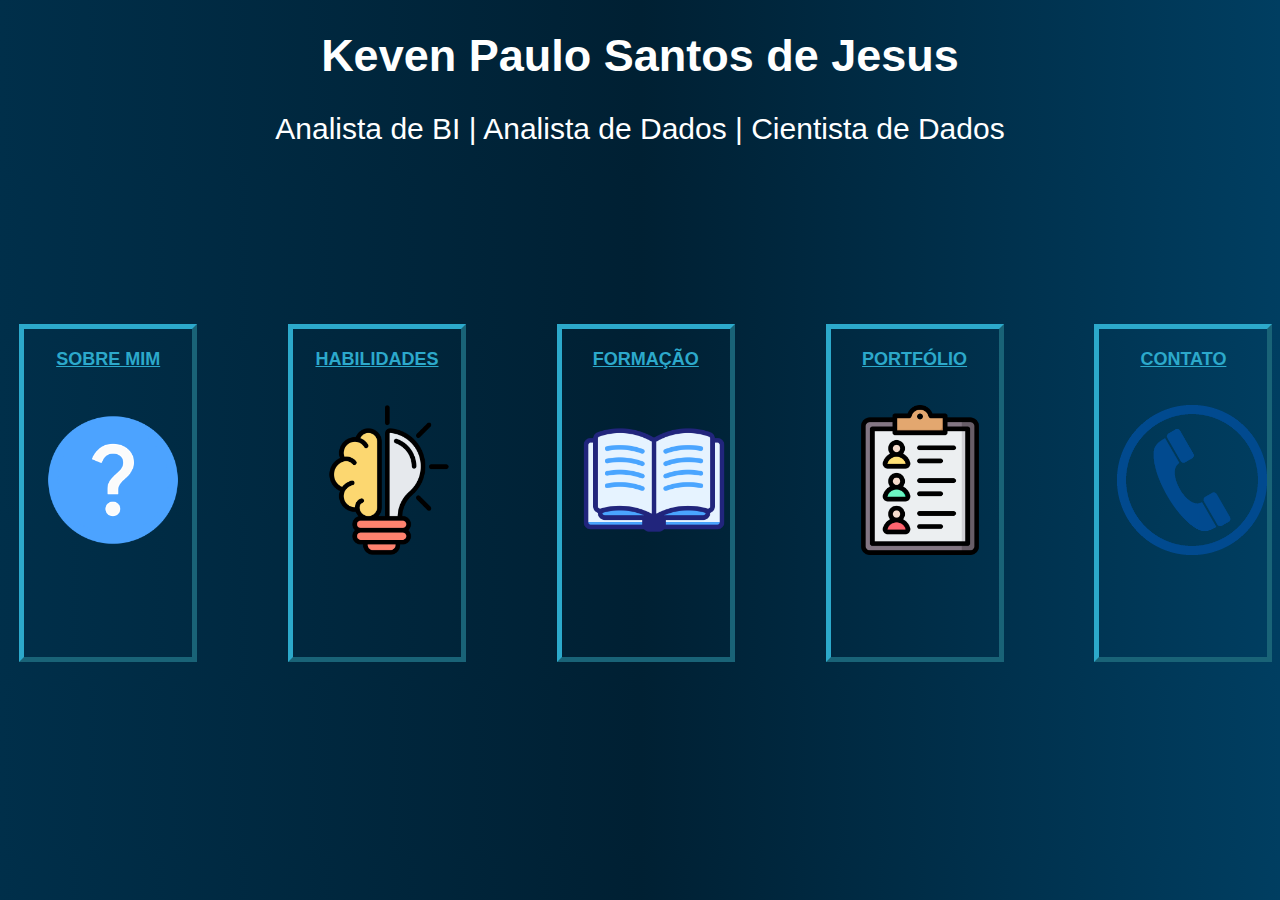
<file: index.html>
<!DOCTYPE html>
<html lang="pt-br">
<head>
    <meta charset="UTF-8">
    <meta name="viewport" content="width=device-width, initial-scale=1.0">
    <title>Currículo - Keven Paulo Santos de Jesus (Menu)</title> <!-- Referente ao nome da guia a ser exibido na barra do Google-->
    <link rel="stylesheet" href="style.css"> <!-- Importa um arquivo .css responsável por estilizar visualmente os documentos HTML-->
</head>
<body class="fundo"> <!-- O corpo do documento HTML será estilizado pela classe "fundo" -->
    <div> <!-- Divisão responsável pelo cabeçalho no documento HTML-->
        <h1 class="cabecalho1">Keven Paulo Santos de Jesus</h1> <!-- Referente à header da página-->
        <h2 class="cabecalho2">Analista de BI | Analista de Dados | Cientista de Dados</h2> <!-- Referente à subheader da página-->
    </div>
    <div> <!-- Divisão responsável pelos botões da página principal-->
        <a href="sobremim.html" class="botao1">SOBRE MIM</a> <!-- Criação do botão SOBRE MIM, estilizado e que leva à página homônima-->
        <a href="sobremim.html"><img src="./imagens/aboutme.png" alt="aboutme" class="imagem1"></img></a> <!-- Imagem ilustrativa para o botão SOBRE MIM-->
        <a href="habilidades.html" class="botao2">HABILIDADES</a> <!-- Criação do botão HABILIDADES, estilizado e que leva à página homônima-->
        <a href="habilidades.html"><img src="./imagens/skills.png" alt="skills" class="imagem2"></img></a> <!-- Imagem ilustrativa para o botão HABILIDADES-->
        <a href="formacao.html" class="botao3">FORMAÇÃO</a> <!-- Criação do botão FORMAÇÃO, estilizado e que leva à página homônima-->
        <a href="formacao.html"><img src="./imagens/formation.png" class="imagem3" alt="formation"></img></a> <!-- Imagem ilustrativa para o botão FORMAÇÃO-->
        <a href="portfolio.html" class="botao4">PORTFÓLIO</a> <!-- Criação do botão PORTFÓLIO, estilizado e que leva à página homônima-->
        <a href="portfolio.html"><img src="./imagens/portfolio.png" class="imagem4" alt="portfolio"></img></a> <!-- Imagem ilustrativa para o botão PORTFÓLIO-->
        <a href="contato.html" class="botao5">CONTATO</a> <!-- Criação do botão CONTATO, estilizado e que leva à página homônima-->
        <a href="contato.html"><img src="./imagens/contact.png" class="imagem5" alt="contact"></img></a> <!-- Imagem ilustrativa para o botão CONTATO-->
    </div>
</body>
</html>
</file>
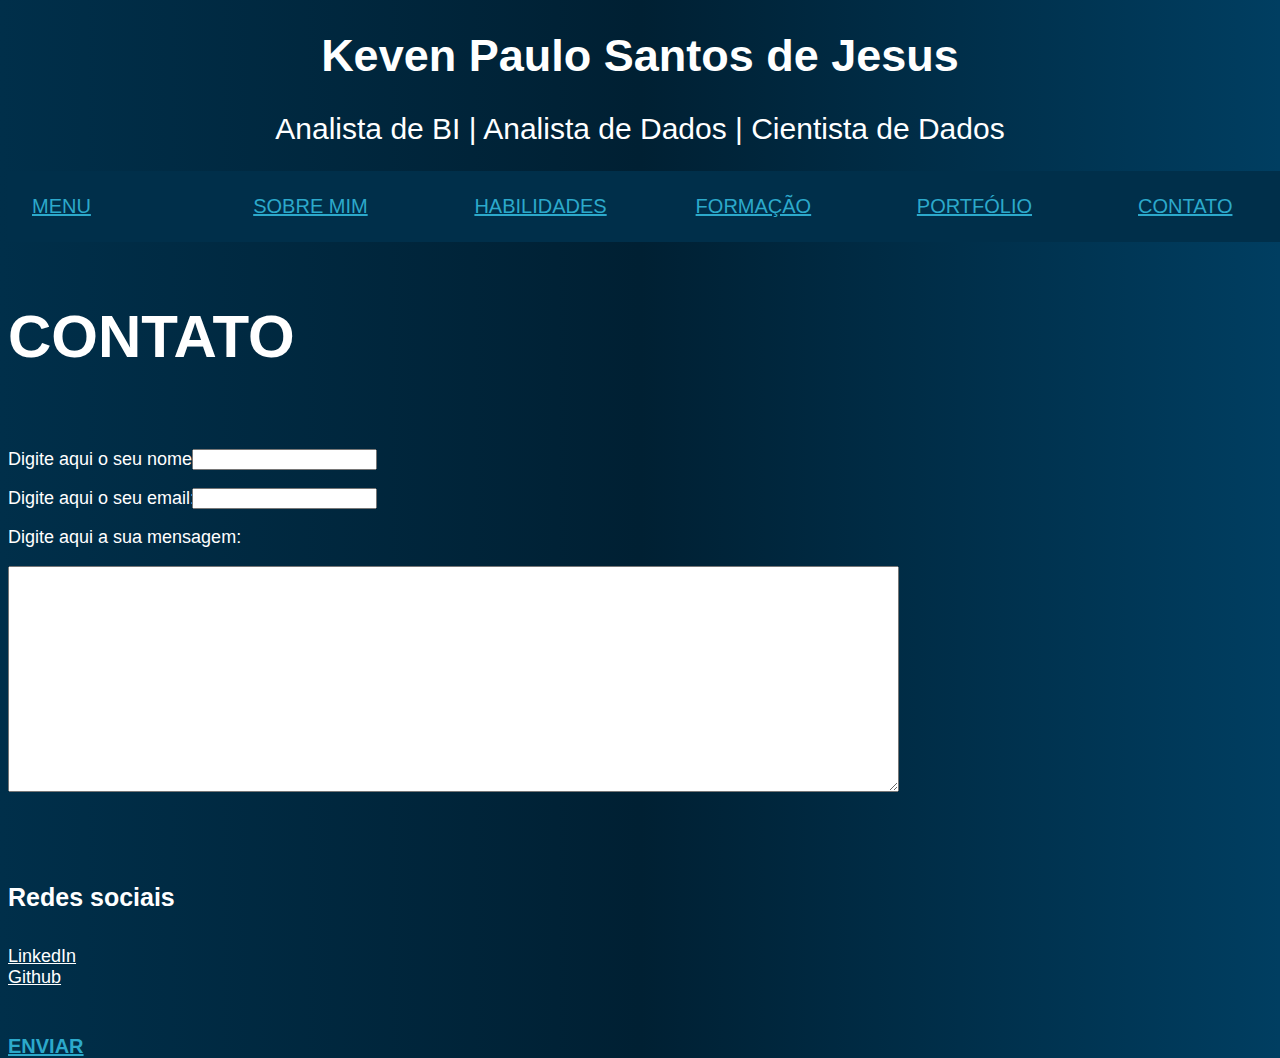
<file: contato.html>
<!DOCTYPE html>
<html lang="pt-br">
<head>
    <meta charset="UTF-8">
    <meta name="viewport" content="width=device-width, initial-scale=1.0">
    <title>Currículo - Keven Paulo Santos de Jesus (Contato)</title> <!-- Referente ao nome da guia a ser exibido na barra do Google-->
    <link rel="stylesheet" href="style.css"> <!-- Importa um arquivo .css responsável por estilizar visualmente os documentos HTML-->
</head>
<body class="fundo"> <!-- O corpo do documento HTML será estilizado pela classe "fundo" -->
    <div> <!-- Divisão responsável pelo cabeçalho no documento HTML-->
        <h1 class="cabecalho1">Keven Paulo Santos de Jesus</h1> <!-- Referente à header da página-->
        <h2 class="cabecalho2">Analista de BI | Analista de Dados | Cientista de Dados</h2> <!-- Referente à subheader da página-->
    </div>
    <div class="botoes"> <!-- Divisão responsável pelos botões no documento HTML-->
        <a class="botoes" href="index.html">MENU</a> <!-- Ao ser clicado, volta para a página principal-->
        <a class="botoes" href="sobremim.html">SOBRE MIM</a> <!-- Ao ser clicado, vai para a página "Sobre mim"-->
        <a class="botoes" href="habilidades.html">HABILIDADES</a> <!-- Ao ser clicado, vai para a página "Habilidades"-->
        <a class="botoes" href="formacao.html">FORMAÇÃO</a> <!-- Ao ser clicado, vai para a página "Formação"-->
        <a class="botoes" href="portfolio.html">PORTFÓLIO</a> <!-- Ao ser clicado, vai para a página "Portfólio"-->
        <a class="botoes" href="contato.html">CONTATO</a> <!-- Ao ser clicado, vai para a página "Contato"-->
    </div>
    <div> <!-- Divisão responsável pela parte escrita no documento HTML -->
        <h3 class="secoes">CONTATO</h3><br /> <!-- Seção responsável pela introdução às formas de contato possíveis com o trabalhador-->
        <form> <!-- Seção responsável pela parte visual do formulário -->
            <label class="textos">Digite aqui o seu nome:</label>
            <input type="text" class="inputs"><br/><br/> <!-- Deve-se digitar o seu nome no campo solicitado-->
            <label class="textos">Digite aqui o seu email:</label>
            <input type="email" class="inputs"><br/><br/> <!-- Deve-se digitar o seu email no campo solicitado-->
            <label class="textos">Digite aqui a sua mensagem:</label><br/><br/>
            <textarea>

            </textarea>
        </form>
        <A class="send" href="enviado.html">ENVIAR</a><br/><br/><br/> <!-- Ao ser clicado, vai para a página "Enviado"-->
        <h4 class="subsecoes">Redes sociais</h4> <!-- Subseção responsável por especificar as demais formas de contato-->
        <a class="textos" href="https://www.linkedin.com/in/keven-paulo-692524303/" target="_blank">LinkedIn</a><br/> <!-- Ao ser clicado, vai para o LinkedIn do trabalhador-->
        <a class="textos" href="https://github.com/kevenpaulosdj" target="_blank">Github</a> <!-- Ao ser clicado, vai para o Github do trabalhador -->
    </div>
</body>
</html>
</file>
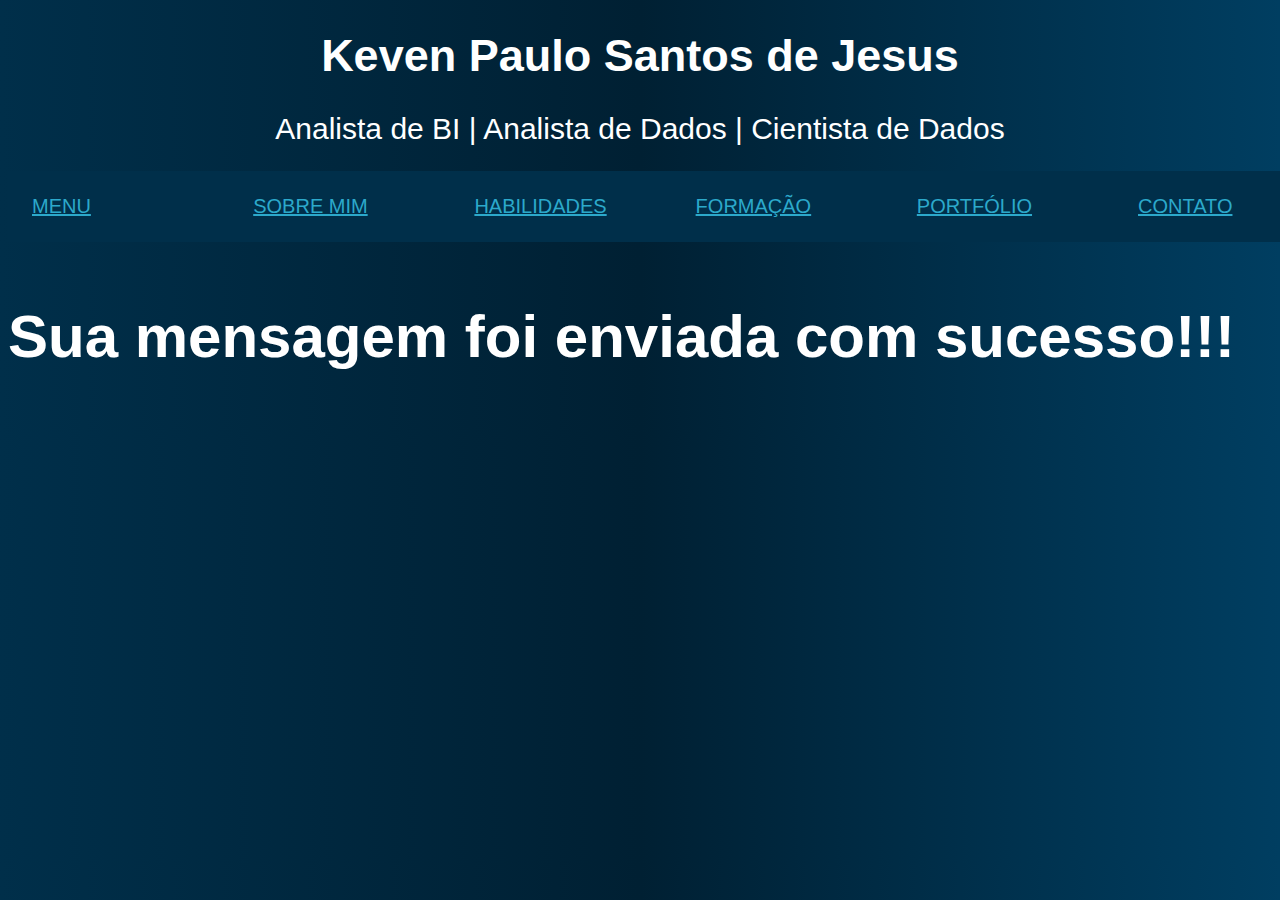
<file: enviado.html>
<!DOCTYPE html>
<html lang="pt-br">
<head>
    <meta charset="UTF-8">
    <meta name="viewport" content="width=device-width, initial-scale=1.0">
    <title>Mensagem enviada com sucesso!!</title> <!-- Referente ao nome da guia a ser exibido na barra do Google-->
    <link rel="stylesheet" href="style.css"> <!-- Importa um arquivo .css responsável por estilizar visualmente os documentos HTML-->
</head>
<body class="fundo"> <!-- O corpo do documento HTML será estilizado pela classe "fundo" -->
    <div> <!-- Divisão responsável pelo cabeçalho no documento HTML-->
        <h1 class="cabecalho1">Keven Paulo Santos de Jesus</h1> <!-- Referente à header da página-->
        <h2 class="cabecalho2">Analista de BI | Analista de Dados | Cientista de Dados</h2> <!-- Referente à subheader da página-->
    </div>
    <div class="botoes"> <!-- Divisão responsável pelos botões no documento HTML-->
        <a class="botoes" href="index.html">MENU</a> <!-- Ao ser clicado, volta para a página principal-->
        <a class="botoes" href="sobremim.html">SOBRE MIM</a> <!-- Ao ser clicado, vai para a página "Sobre mim"-->
        <a class="botoes" href="habilidades.html">HABILIDADES</a> <!-- Ao ser clicado, vai para a página "Habilidades"-->
        <a class="botoes" href="formacao.html">FORMAÇÃO</a> <!-- Ao ser clicado, vai para a página "Formação"-->
        <a class="botoes" href="portfolio.html">PORTFÓLIO</a> <!-- Ao ser clicado, vai para a página "Portfólio"-->
        <a class="botoes" href="contato.html">CONTATO</a> <!-- Ao ser clicado, vai para a página "Contato"-->
    </div>
    <div> <!-- Divisão responsável pela parte escrita no documento HTML -->
        <h3 class="secoes">Sua mensagem foi enviada com sucesso!!!</p> <!-- Exibição de uma mensagem de confirmação-->
    </div>
</body>
</html>
</file>
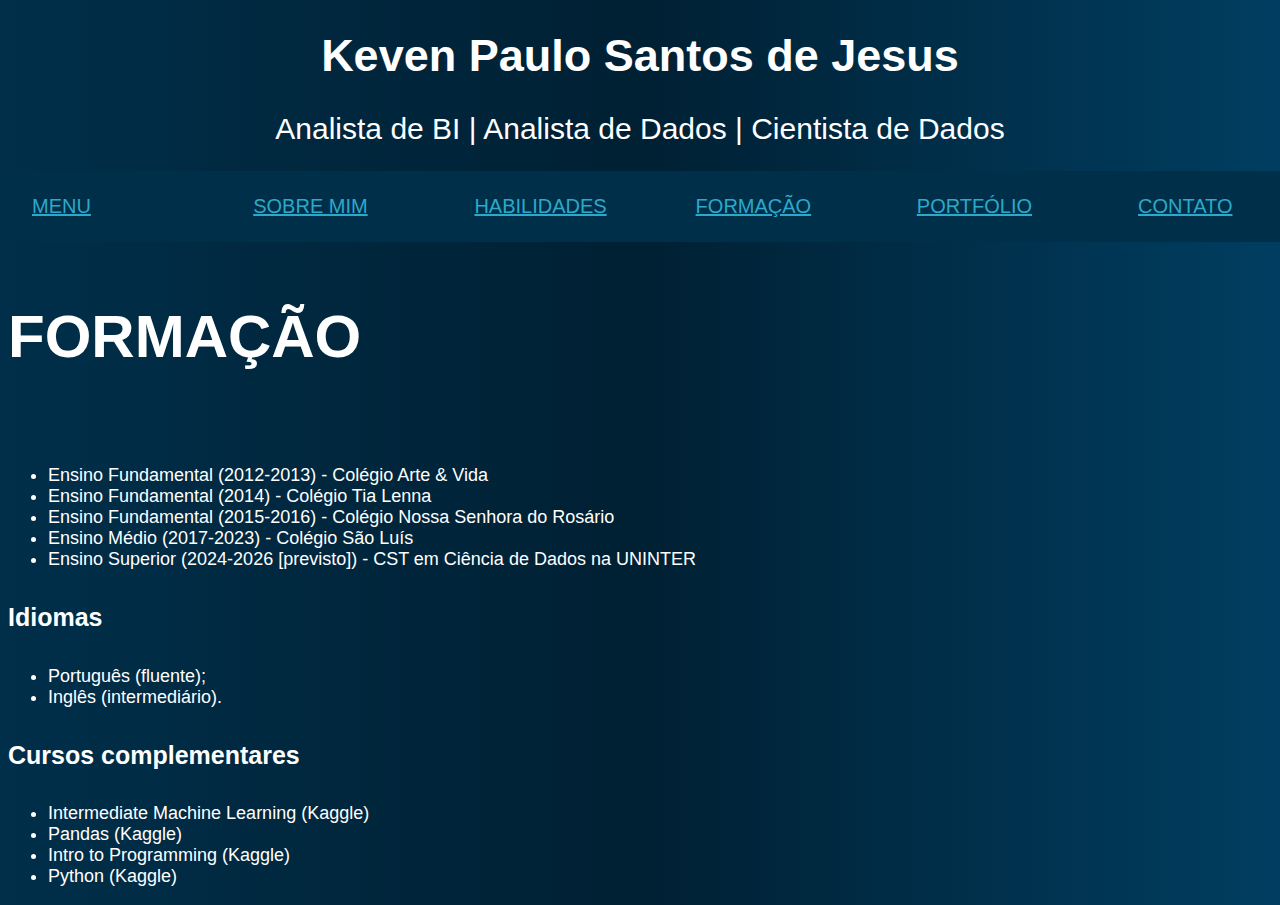
<file: formacao.html>
<!DOCTYPE html>
<html lang="pt-br">
<head>
    <meta charset="UTF-8">
    <meta name="viewport" content="width=device-width, initial-scale=1.0">
    <title>Currículo - Keven Paulo Santos de Jesus (Formação)</title> <!-- Referente ao nome da guia a ser exibido na barra do Google-->
    <link rel="stylesheet" href="style.css"> <!-- Importa um arquivo .css responsável por estilizar visualmente os documentos HTML-->
</head>
<body class="fundo"> <!-- O corpo do documento HTML será estilizado pela classe "fundo" -->
    <div> <!-- Divisão responsável pelo cabeçalho no documento HTML-->
        <h1 class="cabecalho1">Keven Paulo Santos de Jesus</h1> <!-- Referente à header da página-->
        <h2 class="cabecalho2">Analista de BI | Analista de Dados | Cientista de Dados</h2> <!-- Referente à subheader da página-->
    </div>
    <div class="botoes"> <!-- Divisão responsável pelos botões no documento HTML-->
        <a class="botoes" href="index.html">MENU</a> <!-- Ao ser clicado, volta para a página principal-->
        <a class="botoes" href="sobremim.html">SOBRE MIM</a> <!-- Ao ser clicado, vai para a página "Sobre mim"-->
        <a class="botoes" href="habilidades.html">HABILIDADES</a> <!-- Ao ser clicado, vai para a página "Habilidades"-->
        <a class="botoes" href="formacao.html">FORMAÇÃO</a> <!-- Ao ser clicado, vai para a página "Formação"-->
        <a class="botoes" href="portfolio.html">PORTFÓLIO</a> <!-- Ao ser clicado, vai para a página "Portfólio"-->
        <a class="botoes" href="contato.html">CONTATO</a> <!-- Ao ser clicado, vai para a página "Contato"-->
    </div>
    <div> <!-- Divisão responsável pela parte escrita no documento HTML -->
        <h3 class="secoes">FORMAÇÃO</h3><br /> <!-- Seção responsável pela introdução ao histórico escolar-->
        <ul> <!-- Histórico escolar -->
            <li class="textos">Ensino Fundamental (2012-2013) - Colégio Arte & Vida</li>
            <li class="textos">Ensino Fundamental (2014) - Colégio Tia Lenna</li>
            <li class="textos">Ensino Fundamental (2015-2016) - Colégio Nossa Senhora do Rosário</li>
            <li class="textos">Ensino Médio (2017-2023) - Colégio São Luís</li>
            <li class="textos">Ensino Superior (2024-2026 [previsto]) - CST em Ciência de Dados na UNINTER</li>
        </ul>
        <h4 class="subsecoes">Idiomas</h4> <!-- Subseção responsável por especificar os idiomas falados pelo trabalhador-->
        <ul class="textos"> <!-- Lista de idiomas-->
            <li>Português (fluente);</li>
            <li>Inglês (intermediário).</li>
        </ul>
        <h4 class="subsecoes">Cursos complementares</h4> <!-- Subseção responsável por especificar os cursos complementares realizados pelo trabalhador-->
        <ul class="textos"> <!-- Lista de cursos complementares -->
            <li>Intermediate Machine Learning (Kaggle)</li>
            <li>Pandas (Kaggle)</li>
            <li>Intro to Programming (Kaggle)</li>
            <li>Python (Kaggle)</li>
        </ul>
    </div>
</body>
</html>
</file>
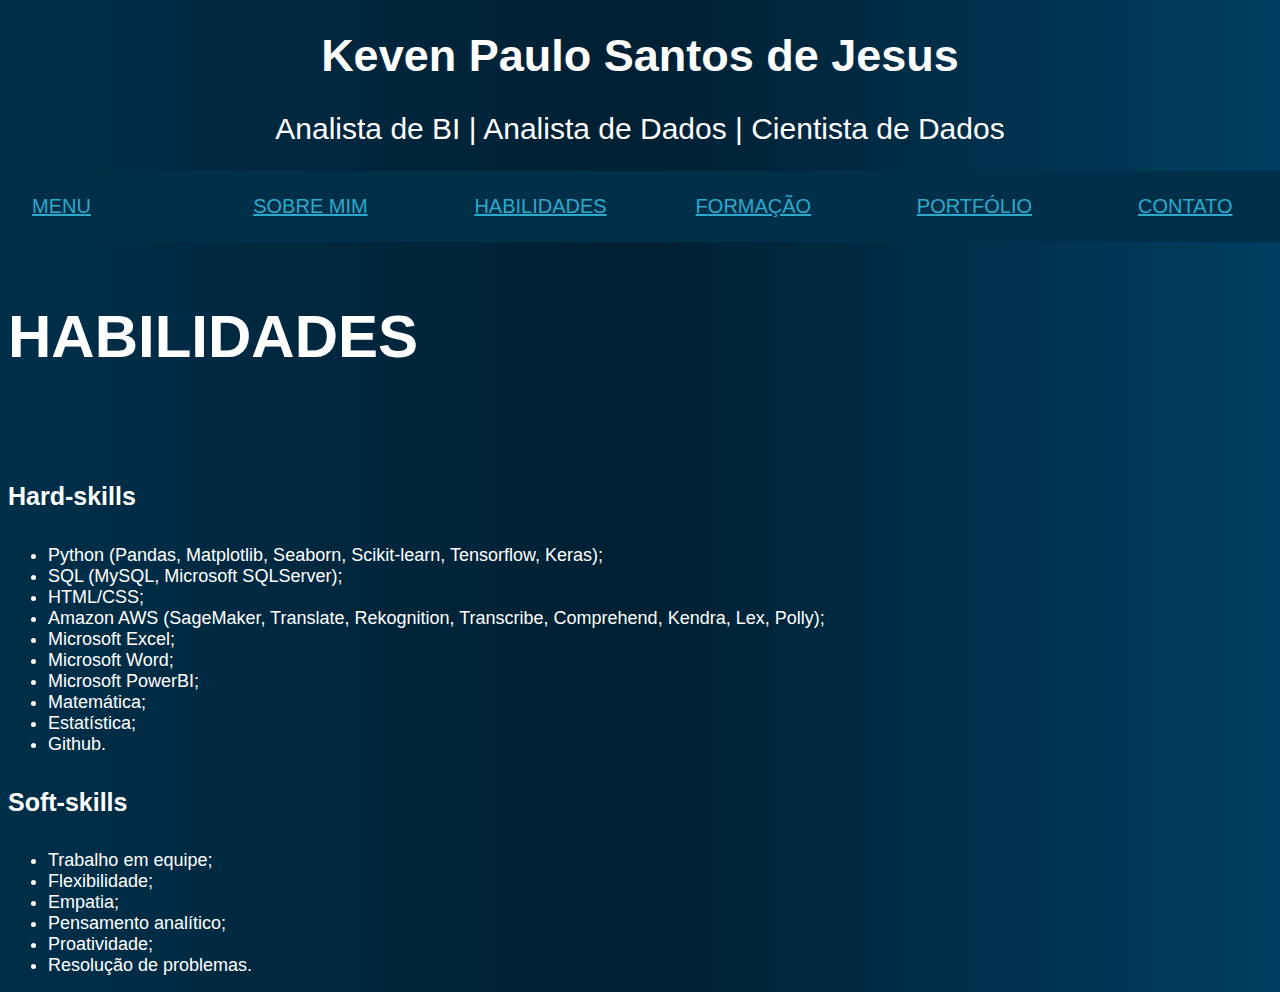
<file: habilidades.html>
<!DOCTYPE html>
<html lang="pt-br">
<head>
    <meta charset="UTF-8">
    <meta name="viewport" content="width=device-width, initial-scale=1.0">
    <title>Currículo - Keven Paulo Santos de Jesus (Habilidades)</title> <!-- Referente ao nome da guia a ser exibido na barra do Google-->
    <link rel="stylesheet" href="style.css"> <!-- Importa um arquivo .css responsável por estilizar visualmente os documentos HTML-->
</head>
<body class="fundo"> <!-- O corpo do documento HTML será estilizado pela classe "fundo" -->
    <div> <!-- Divisão responsável pelo cabeçalho no documento HTML-->
        <h1 class="cabecalho1">Keven Paulo Santos de Jesus</h1> <!-- Referente à header da página-->
        <h2 class="cabecalho2">Analista de BI | Analista de Dados | Cientista de Dados</h2> <!-- Referente à subheader da página-->
    </div>
    <div class="botoes"> <!-- Divisão responsável pelos botões no documento HTML-->
        <a class="botoes" href="index.html">MENU</a> <!-- Ao ser clicado, volta para a página principal-->
        <a class="botoes" href="sobremim.html">SOBRE MIM</a> <!-- Ao ser clicado, vai para a página "Sobre mim"-->
        <a class="botoes" href="habilidades.html">HABILIDADES</a> <!-- Ao ser clicado, vai para a página "Habilidades"-->
        <a class="botoes" href="formacao.html">FORMAÇÃO</a> <!-- Ao ser clicado, vai para a página "Formação"-->
        <a class="botoes" href="portfolio.html">PORTFÓLIO</a> <!-- Ao ser clicado, vai para a página "Portfólio"-->
        <a class="botoes" href="contato.html">CONTATO</a> <!-- Ao ser clicado, vai para a página "Contato"-->
    </div>
    <div> <!-- Divisão responsável pela parte escrita no documento HTML -->
        <h3 class="secoes">HABILIDADES</h3><br /> <!-- Seção responsável pela introdução à lista de habilidades-->
        <h4 class="subsecoes">Hard-skills</h4> <!-- Subseção responsável por especificar as habilidades pertencentes ao grupo das hard-skills-->
        <ul> <!-- Lista de hard-skills-->
            <li class="textos">Python (Pandas, Matplotlib, Seaborn, Scikit-learn, Tensorflow, Keras);</li>
            <li class="textos">SQL (MySQL, Microsoft SQLServer);</li>
            <li class="textos">HTML/CSS;</li>
            <li class="textos">Amazon AWS (SageMaker, Translate, Rekognition, Transcribe, Comprehend, Kendra, Lex, Polly);</li>
            <li class="textos">Microsoft Excel;</li>
            <li class="textos">Microsoft Word;</li>
            <li class="textos">Microsoft PowerBI;</li>
            <li class="textos">Matemática;</li>
            <li class="textos">Estatística;</li>
            <li class="textos">Github.</li>
        </ul>
        <h4 class="subsecoes">Soft-skills</h4> <!-- Subseção responsável por especificar as habilidades pertencentes ao grupo das soft-skills-->
        <ul> <!-- Lista de soft-skills-->
            <li class="textos">Trabalho em equipe;</li>
            <li class="textos">Flexibilidade;</li>
            <li class="textos">Empatia;</li>
            <li class="textos">Pensamento analítico;</li>
            <li class="textos">Proatividade;</li>
            <li class="textos">Resolução de problemas.</li>
        </ul>
    </div>
</body>
</html>
</file>
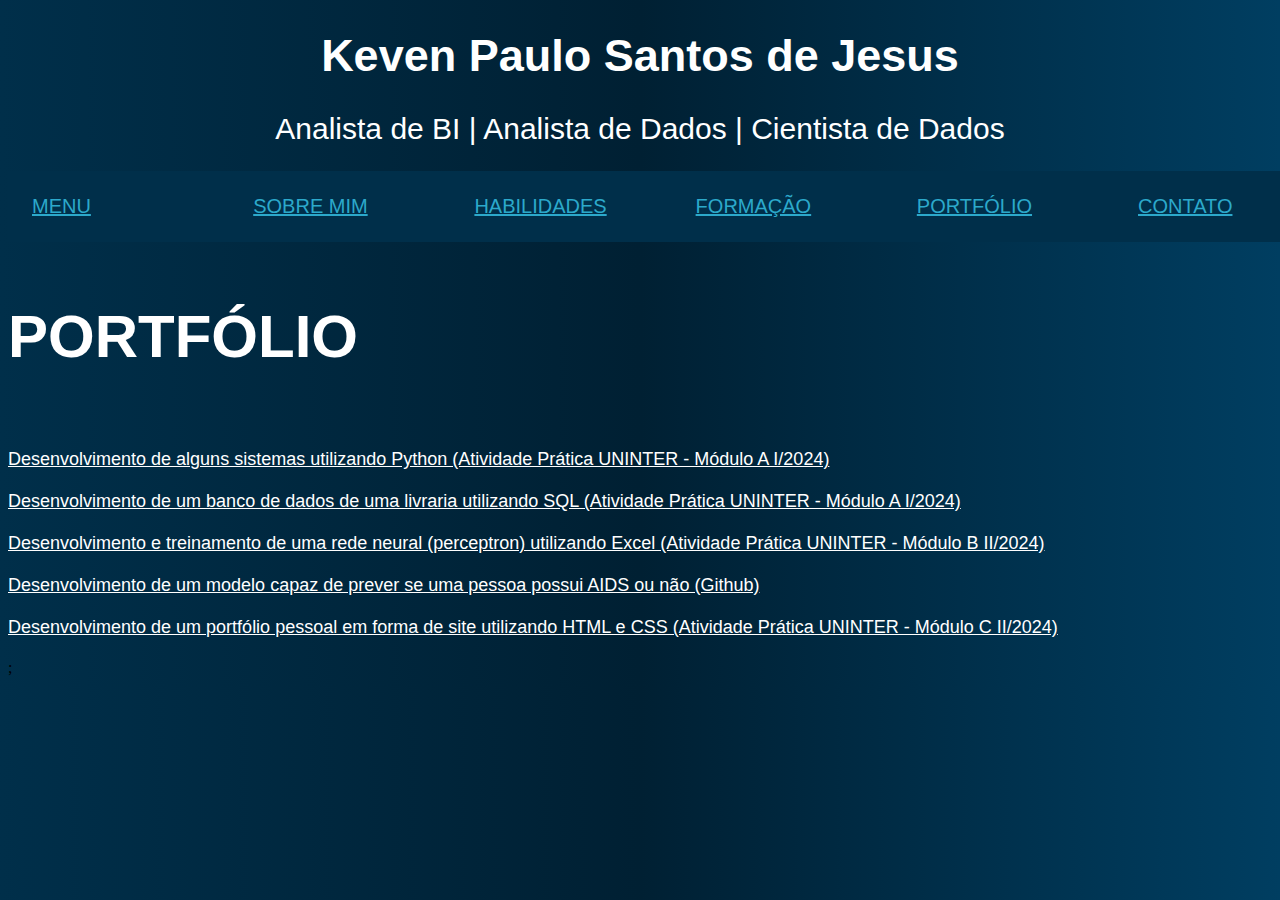
<file: portfolio.html>
<!DOCTYPE html>
<html lang="pt-br">
<head>
    <meta charset="UTF-8">
    <meta name="viewport" content="width=device-width, initial-scale=1.0">
    <title>Currículo - Keven Paulo Santos de Jesus (Portfólio)</title> <!-- Referente ao nome da guia a ser exibido na barra do Google-->
    <link rel="stylesheet" href="style.css"> <!-- Importa um arquivo .css responsável por estilizar visualmente os documentos HTML-->
</head>
<body class="fundo"> <!-- O corpo do documento HTML será estilizado pela classe "fundo" -->
    <div> <!-- Divisão responsável pelo cabeçalho no documento HTML-->
        <h1 class="cabecalho1">Keven Paulo Santos de Jesus</h1> <!-- Referente à header da página-->
        <h2 class="cabecalho2">Analista de BI | Analista de Dados | Cientista de Dados</h2> <!-- Referente à subheader da página-->
    </div>
    <div class="botoes"> <!-- Divisão responsável pelos botões no documento HTML-->
        <a class="botoes" href="index.html">MENU</a> <!-- Ao ser clicado, volta para a página principal-->
        <a class="botoes" href="sobremim.html">SOBRE MIM</a> <!-- Ao ser clicado, vai para a página "Sobre mim"-->
        <a class="botoes" href="habilidades.html">HABILIDADES</a> <!-- Ao ser clicado, vai para a página "Habilidades"-->
        <a class="botoes" href="formacao.html">FORMAÇÃO</a> <!-- Ao ser clicado, vai para a página "Formação"-->
        <a class="botoes" href="portfolio.html">PORTFÓLIO</a> <!-- Ao ser clicado, vai para a página "Portfólio"-->
        <a class="botoes" href="contato.html">CONTATO</a> <!-- Ao ser clicado, vai para a página "Contato"-->
    </div>
    <div> <!-- Divisão responsável pela parte escrita no documento HTML -->
        <h3 class="secoes">PORTFÓLIO</h3><br /> <!-- Seção responsável pela introdução aos projetos realizados pelo trabalhador-->
        <a class="textos" href="https://www.mediafire.com/file/9fqcbsqdgupom0u/ATIVIDADE+PRATICA+-+FASE+A1+de+2024+-+Logica+de+Programacao+e+Algoritmos.docx/file" target="_blank">Desenvolvimento de alguns sistemas utilizando Python (Atividade Prática UNINTER - Módulo A I/2024)<br /><br /></a> <!-- Ao ser clicado, abre uma guia referente ao link de download do arquivo correspondente no MediaFire-->
        <a class="textos" href="https://www.mediafire.com/file/qo9ubkq4x7f7jzv/Trabalho+-+Relatorio+(PREENCHIDO)+(1).pdf/file" target="_blank">Desenvolvimento de um banco de dados de uma livraria utilizando SQL (Atividade Prática UNINTER - Módulo A I/2024)<br /><br /></a> <!-- Ao ser clicado, abre uma guia referente ao link de download do arquivo correspondente no MediaFire-->
        <a class="textos" href="https://www.mediafire.com/file/nmjmwa0o3zrvxq5/4744256+-+Keven+Paulo+Santos+de+Jesus.xlsx/file" target="_blank">Desenvolvimento e treinamento de uma rede neural (perceptron) utilizando Excel (Atividade Prática UNINTER - Módulo B II/2024)<br /><br /></a> <!-- Ao ser clicado, abre uma guia referente ao link de download do arquivo correspondente no MediaFire-->
        <a class="textos" href="https://github.com/kevenpaulosdj/projects/blob/main/An%C3%A1lise%20e%20Classifica%C3%A7%C3%A3o%20de%20Casos%20de%20AIDS.ipynb" target="_blank">Desenvolvimento de um modelo capaz de prever se uma pessoa possui AIDS ou não (Github)<br /><br /></a> <!-- Ao ser clicado, abre uma guia referente ao arquivo corresponde no repositório do Github-->
        <a class="textos" href="https://kevenpaulosdj.github.io/portfolio-pessoal/index.html">Desenvolvimento de um portfólio pessoal em forma de site utilizando HTML e CSS (Atividade Prática UNINTER - Módulo C II/2024)<br /><br /></a>; <!-- Ao ser clicado, abre a página principal deste projeto-->
    </div>
</body>
</html>
</file>
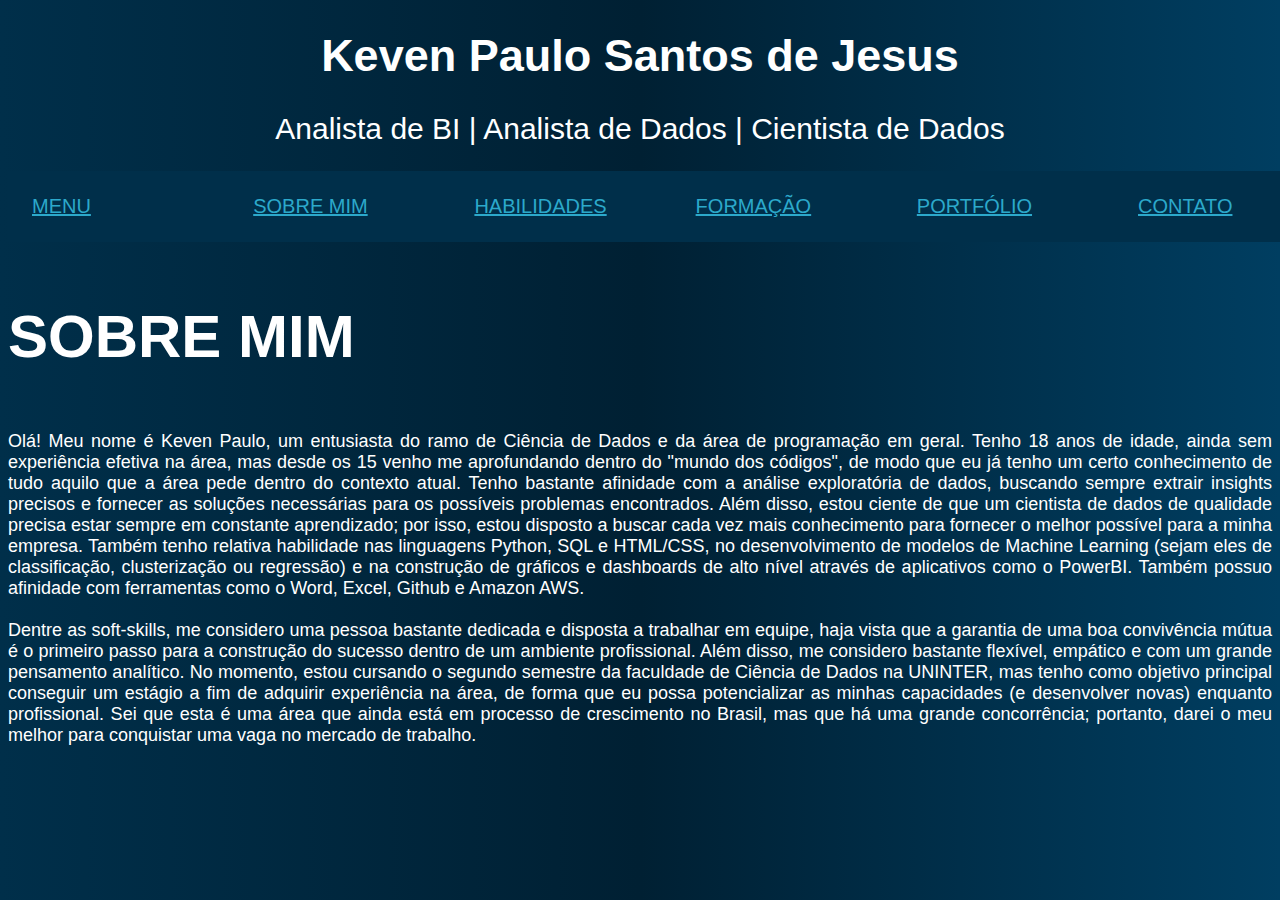
<file: sobremim.html>
<!DOCTYPE html>
<html lang="pt-br">
<head>
    <meta charset="UTF-8">
    <meta name="viewport" content="width=device-width, initial-scale=1.0">
    <title>Currículo - Keven Paulo Santos de Jesus (Sobre Mim)</title> <!-- Referente ao nome da guia a ser exibido na barra do Google-->
    <link rel="stylesheet" href="style.css"> <!-- Importa um arquivo .css responsável por estilizar visualmente os documentos HTML-->
</head>
<body class="fundo"> <!-- O corpo do documento HTML será estilizado pela classe "fundo" -->
    <div> <!-- Divisão responsável pelo cabeçalho no documento HTML-->
        <h1 class="cabecalho1">Keven Paulo Santos de Jesus</h1> <!-- Referente à header da página-->
        <h2 class="cabecalho2">Analista de BI | Analista de Dados | Cientista de Dados</h2> <!-- Referente à subheader da página-->
    </div>
    <div class="botoes"> <!-- Divisão responsável pelos botões no documento HTML-->
        <a class="botoes" href="index.html">MENU</a> <!-- Ao ser clicado, volta para a página principal-->
        <a class="botoes" href="sobremim.html">SOBRE MIM</a> <!-- Ao ser clicado, vai para a página "Sobre mim"-->
        <a class="botoes" href="habilidades.html">HABILIDADES</a> <!-- Ao ser clicado, vai para a página "Habilidades"-->
        <a class="botoes" href="formacao.html">FORMAÇÃO</a> <!-- Ao ser clicado, vai para a página "Formação"-->
        <a class="botoes" href="portfolio.html">PORTFÓLIO</a> <!-- Ao ser clicado, vai para a página "Portfólio"-->
        <a class="botoes" href="contato.html">CONTATO</a> <!-- Ao ser clicado, vai para a página "Contato"-->
    </div>
    <div>
        <h3 class="secoes">SOBRE MIM</h3> <!-- Seção responsável pela introdução ao texto-->
        <p class="textos">Olá! Meu nome é Keven Paulo, um entusiasta do ramo de Ciência de Dados e da área de programação em geral. Tenho 18 anos de idade, ainda sem experiência efetiva na área, mas desde os 15 venho me aprofundando dentro do "mundo dos códigos", de modo que eu já tenho um certo conhecimento de tudo aquilo que a área pede dentro do contexto atual.

            Tenho bastante afinidade com a análise exploratória de dados, buscando sempre extrair insights precisos e fornecer as soluções necessárias para os possíveis problemas encontrados. Além disso, estou ciente de que um cientista de dados de qualidade precisa estar sempre em constante aprendizado; por isso, estou disposto a buscar cada vez mais conhecimento para fornecer o melhor possível para a minha empresa.
            
            Também tenho relativa habilidade nas linguagens Python, SQL e HTML/CSS, no desenvolvimento de modelos de Machine Learning (sejam eles de classificação, clusterização ou regressão) e na construção de gráficos e dashboards de alto nível através de aplicativos como o PowerBI. Também possuo afinidade com ferramentas como o Word, Excel, Github e Amazon AWS.<br /><br /> Dentre as soft-skills, me considero uma pessoa bastante dedicada e disposta a trabalhar em equipe, haja vista que a garantia de uma boa convivência mútua é o primeiro passo para a construção do sucesso dentro de um ambiente profissional. Além disso, me considero bastante flexível, empático e com um grande pensamento analítico.
            
            No momento, estou cursando o segundo semestre da faculdade de Ciência de Dados na UNINTER, mas tenho como objetivo principal conseguir um estágio a fim de adquirir experiência na área, de forma que eu possa potencializar as minhas capacidades (e desenvolver novas) enquanto profissional.
            
            Sei que esta é uma área que ainda está em processo de crescimento no Brasil, mas que há uma grande concorrência; portanto, darei o meu melhor para conquistar uma vaga no mercado de trabalho.</p> <!-- Texto descritivo-->
    </div>
</body>
</html>
</file>
<file: style.css>
.cabecalho1 {
    color:rgb(255,255,255);
    font-size: 45px;
    font-weight: bolder;
    font-family: 'Lucida Sans', 'Lucida Sans Regular', 'Lucida Grande', 'Lucida Sans Unicode', Geneva, Verdana, sans-serif;
    text-align: center;
}

.cabecalho2 {
    color:rgb(255,255,255);
    font-size: 30px;
    font-weight: normal;
    font-family: 'Lucida Sans', 'Lucida Sans Regular', 'Lucida Grande', 'Lucida Sans Unicode', Geneva, Verdana, sans-serif;
    text-align: center;
    top: 5%;
}

.fundo {
    background: linear-gradient(90deg, #002F4A, #002033, #003E61)
}

.botao1 {
    background: none;
    width: 10%;
    height: 32%;
    padding: 20px 20px;
    font-size: 18px;
    font-weight: bold;
    font-family:'Lucida Sans', 'Lucida Sans Regular', 'Lucida Grande', 'Lucida Sans Unicode', Geneva, Verdana, sans-serif;
    color: rgb(44, 169, 203);
    border: 5px outset rgb(44, 169, 203);
    text-align: center;
    position: absolute;
    left: 1.5%;
    top: 36%;
    transition: all 0.6s;
    
}

.botao2 {
    background: none;
    width: 10%;
    height: 32%;
    padding: 20px 20px;
    font-size: 18px;
    font-family:'Lucida Sans', 'Lucida Sans Regular', 'Lucida Grande', 'Lucida Sans Unicode', Geneva, Verdana, sans-serif;
    font-weight: bold;
    color:rgb(44, 169, 203);
    border: 5px outset rgb(44, 169, 203);
    text-align: center;
    position: absolute;
    left: 22.5%;
    top: 36%;
    transition: all 0.6s;
}

.botao3 {
    background: none;
    width: 10%;
    height: 32%;
    padding: 20px 20px;
    font-size: 18px;
    font-family:'Lucida Sans', 'Lucida Sans Regular', 'Lucida Grande', 'Lucida Sans Unicode', Geneva, Verdana, sans-serif;
    font-weight: bold;
    color: rgb(44, 169, 203);
    border: 5px outset rgb(44, 169, 203);
    text-align: center;
    position: absolute;
    left: 43.5%;
    top: 36%;
    transition: all 0.6s;
}

.botao4 {
    background: none;
    width: 10%;
    height: 32%;
    padding: 20px 20px;
    font-size: 18px;
    font-family:'Lucida Sans', 'Lucida Sans Regular', 'Lucida Grande', 'Lucida Sans Unicode', Geneva, Verdana, sans-serif;
    font-weight: bold;
    color:rgb(44, 169, 203);
    border: 5px outset rgb(44, 169, 203);
    text-align: center;
    position: absolute;
    left: 64.5%;
    top: 36%;
    transition: all 0.6s;
}

.botao5 {
    background: none;
    width: 10%;
    height: 32%;
    padding: 20px 20px;
    font-size: 18px;
    font-family:'Lucida Sans', 'Lucida Sans Regular', 'Lucida Grande', 'Lucida Sans Unicode', Geneva, Verdana, sans-serif;
    font-weight: bold;
    color:rgb(44, 169, 203);
    border: 5px outset rgb(44, 169, 203);
    text-align: center;
    position: absolute;
    left: 85.5%;
    top: 36%;
    transition: all 0.6s;
}

.botoes {
    background: #002F4A;
    font-family: 'Lucida Sans', 'Lucida Sans Regular', 'Lucida Grande', 'Lucida Sans Unicode', Geneva, Verdana, sans-serif;
    font-weight: normal;
    color: rgb(44,169,203);
    display: flex;
    justify-content: space-between;
    text-align: justify;
    font-size: 20px;
    transition: all 0.6s;
    width: 105%;
    height: 36%;
    padding: 12px 12px
}

.secoes {
    color: rgb(255,255,255);
    font-size: 60px;
    font-family: 'Lucida Sans', 'Lucida Sans Regular', 'Lucida Grande', 'Lucida Sans Unicode', Geneva, Verdana, sans-serif;
    text-align: justify;
}

.textos {
    color: rgb(255,255,255);
    font-size: 18px;
    font-family: 'Lucida Sans', 'Lucida Sans Regular', 'Lucida Grande', 'Lucida Sans Unicode', Geneva, Verdana, sans-serif;
    text-align: justify;
}

.subsecoes {
    color: rgb(255,255,255);
    font-size: 25px;
    font-family: 'Lucida Sans', 'Lucida Sans Regular', 'Lucida Grande', 'Lucida Sans Unicode', Geneva, Verdana, sans-serif;
    text-align: justify;
}

.inputs {
    position: absolute;
    left: 15%;
}

textarea {
    width: 70%;
    height: 220px;

}

.send {
    position: absolute;
    top: 115%;
    background: none;
    font-family: 'Lucida Sans', 'Lucida Sans Regular', 'Lucida Grande', 'Lucida Sans Unicode', Geneva, Verdana, sans-serif;
    font-weight: bold;
    color: rgb(44,169,203);
    font-size: 20px;
    transition: all 0.6s;
    text-align: left;
}



.imagem1 {
    width:150px;
    height:150px;
    position: absolute;
    top: 45%;
    left: 3%;
}

.imagem2 {
    width:150px;
    height:150px;
    position: absolute;
    top: 45%;
    left: 24.5%;
}

.imagem3 {
    width:150px;
    height:150px;
    position: absolute;
    top: 45%;
    left: 45.25%;
}

.imagem4 {
    width:150px;
    height:150px;
    position: absolute;
    top: 45%;
    left: 66%;
}

.imagem5 {
    width:150px;
    height:150px;
    position: absolute;
    top: 45%;
    left: 87.3%;
}

.botao1:hover {
    background-color:rgb(44,169,203);
    color:#002033;
    border: 5px outset rgb(255,255,255);
}

.botao2:hover {
    background-color:rgb(44,169,203);
    color:#002033;
    border: 5px outset rgb(255,255,255);
}

.botao3:hover {
    background-color:rgb(44,169,203);
    color:#002033;
    border: 5px outset rgb(255,255,255);
}

.botao4:hover {
    background-color:rgb(44,169,203);
    color:#002033;
    border: 5px outset rgb(255,255,255);
}

.botao5:hover {
    background-color: rgb(44,169,203);
    color:#002033;
    border: 5px outset rgb(255,255,255);
}

.botoes:hover {
    background-color:#001E30;
    color:rgb(44,169,203);
}
</file>
